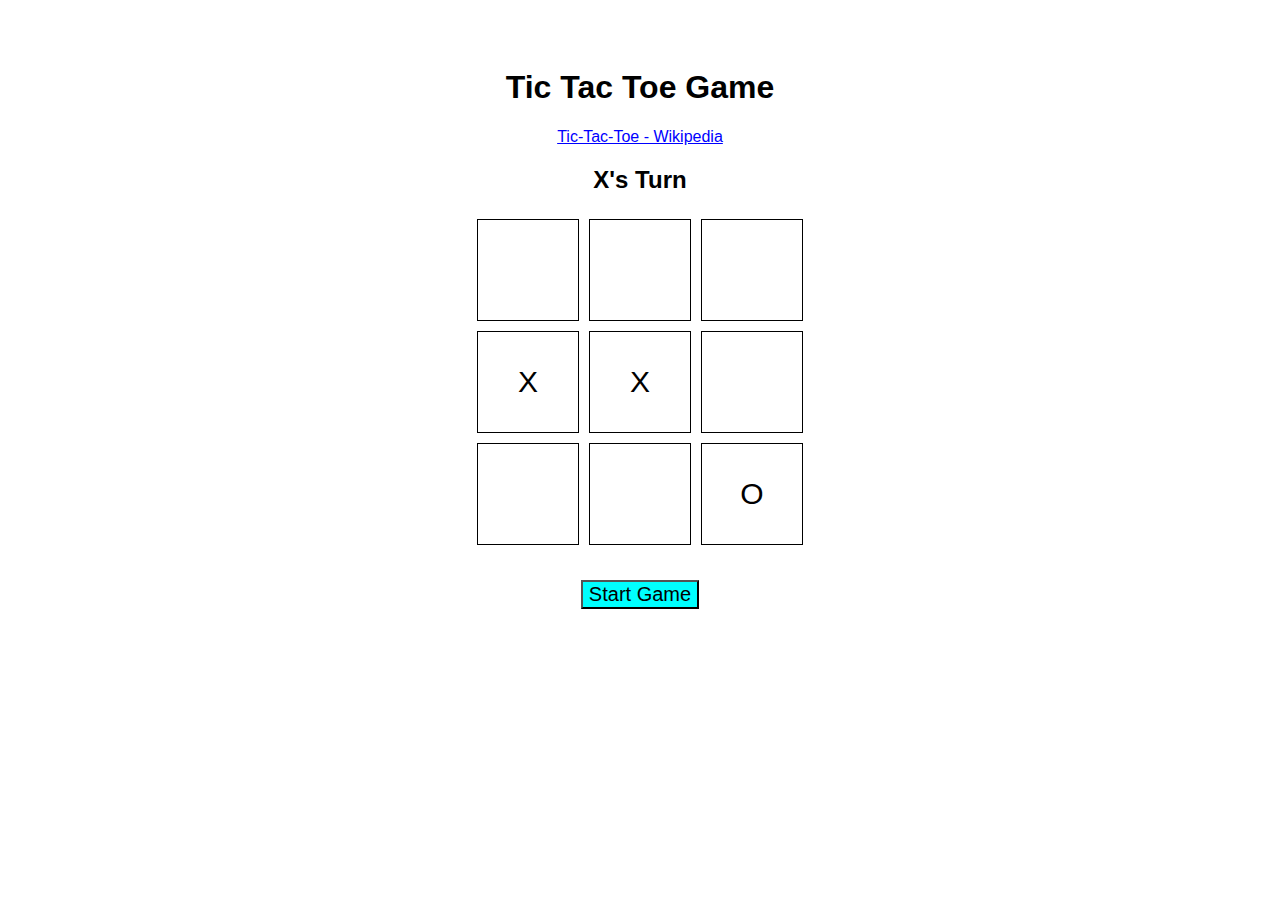
<file: index.html>
<!-- GitHub URL: -->

<!DOCTYPE html>
<html lang="en">
	<head>
	    <meta charset="UTF-8">
	    <meta name="viewport" content="width=device-width, initial-scale=1.0">
	    <title>Assignment 2</title>
	    <link rel="stylesheet" href="styles.css">
	</head>
	<body>

		<div class="main-container">
			<h1>Tic Tac Toe Game</h1>

			<p>
				<a class="btn-link" href="https://en.wikipedia.org/wiki/Tic-tac-toe" target="_blank">Tic-Tac-Toe - Wikipedia</a>
			</p>

			<h2>X's Turn</h2>

			<div class="ttt-container">
				<div class="ttt-box"></div>
				<div class="ttt-box"></div>
				<div class="ttt-box"></div>
				<div class="ttt-box">
					<span class="ttt-choice">X</span>
				</div>
				<div class="ttt-box">
					<span class="ttt-choice">X</span>
				</div>
				<div class="ttt-box"></div>
				<div class="ttt-box"></div>
				<div class="ttt-box"></div>
				<div class="ttt-box">
					<span class="ttt-choice">O</span>
				</div>
			</div>

			<div class="start-btn-container">
				<button class="start-btn">Start Game</button>
			</div>
		</div>

	</body>
</html>
</file>
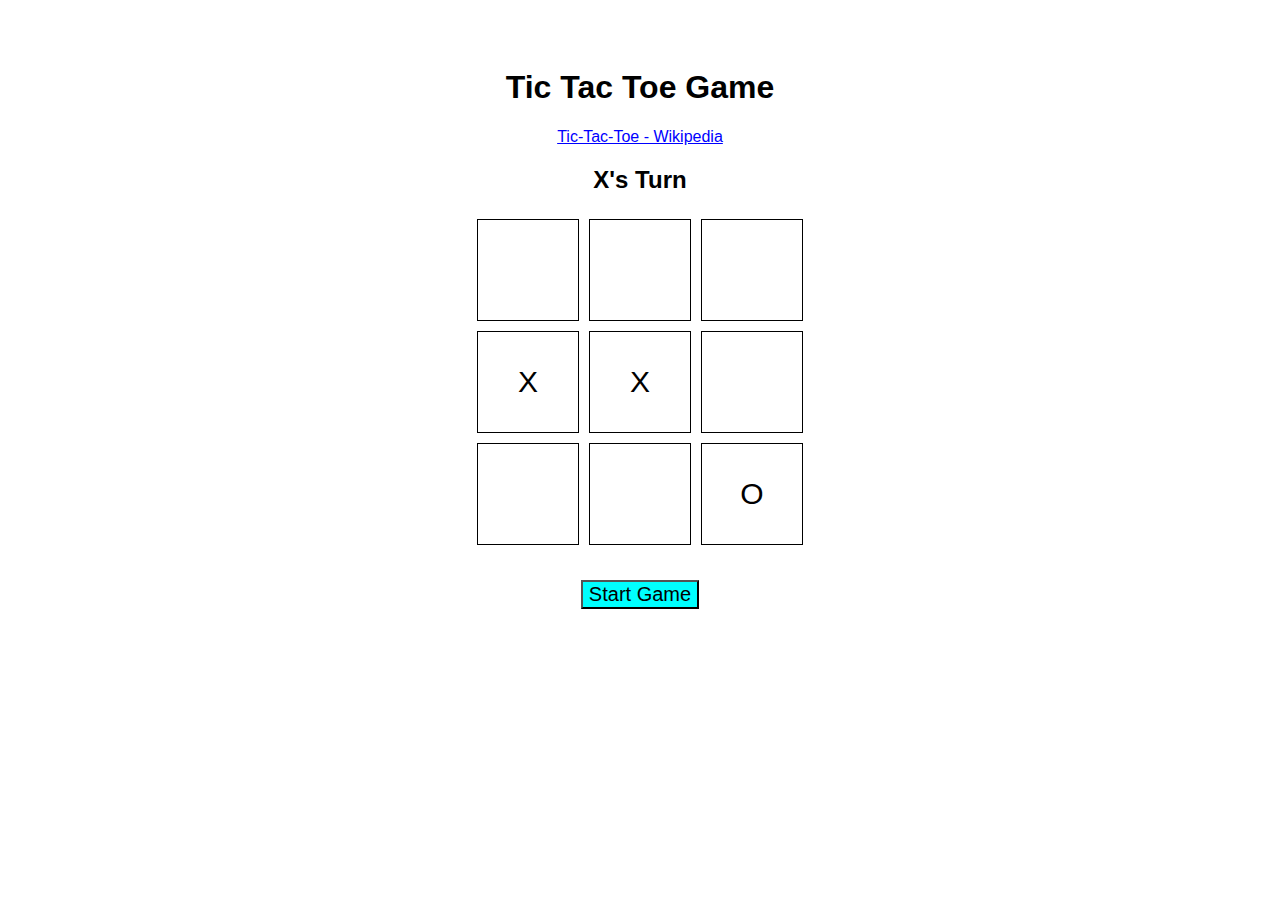
<file: ttt_v1.html>
<!DOCTYPE html>
<html lang="en">
	<head>
	    <meta charset="UTF-8">
	    <meta name="viewport" content="width=device-width, initial-scale=1.0">
	    <title>Assignment 2</title>
	    <link rel="stylesheet" href="styles.css">
	</head>
	<body>

		<div class="main-container">
			<h1>Tic Tac Toe Game</h1>

			<p>
				<a class="btn-link" href="https://en.wikipedia.org/wiki/Tic-tac-toe" target="_blank">Tic-Tac-Toe - Wikipedia</a>
			</p>

			<h2>X's Turn</h2>

			<div class="ttt-container">
				<div class="ttt-box"></div>
				<div class="ttt-box"></div>
				<div class="ttt-box"></div>
				<div class="ttt-box">
					<span class="ttt-choice">X</span>
				</div>
				<div class="ttt-box">
					<span class="ttt-choice">X</span>
				</div>
				<div class="ttt-box"></div>
				<div class="ttt-box"></div>
				<div class="ttt-box"></div>
				<div class="ttt-box">
					<span class="ttt-choice">O</span>
				</div>
			</div>

			<div class="start-btn-container">
				<button class="start-btn">Start Game</button>
			</div>
		</div>

	</body>
</html>
</file>
<file: styles.css>
.main-container {
	max-width: 400px;
	text-align: center;
	padding-top: 40px;
	margin: auto;
	font-family: sans-serif;
}

.ttt-container {
	display: flex;
	flex-wrap: wrap;
	justify-content: center;
	margin: 0 -5px;
}

.ttt-box {
	width: 100px;
	height: 100px;
	border: 1px solid;
	margin: 5px;
	display: flex;
	justify-content: center;
	align-items: center;
	cursor: pointer;
}

.ttt-box:hover {
	background-color: yellow;
}

.ttt-choice {
	font-size: 30px;
}

.btn-link {
	color: blue;
}

.start-btn-container {
	margin-top: 30px;
}

.start-btn {
	background-color: cyan;
	font-size: 20px;
	cursor: pointer;
}

.start-btn:hover {
	background-color: lightblue;
}
</file>
